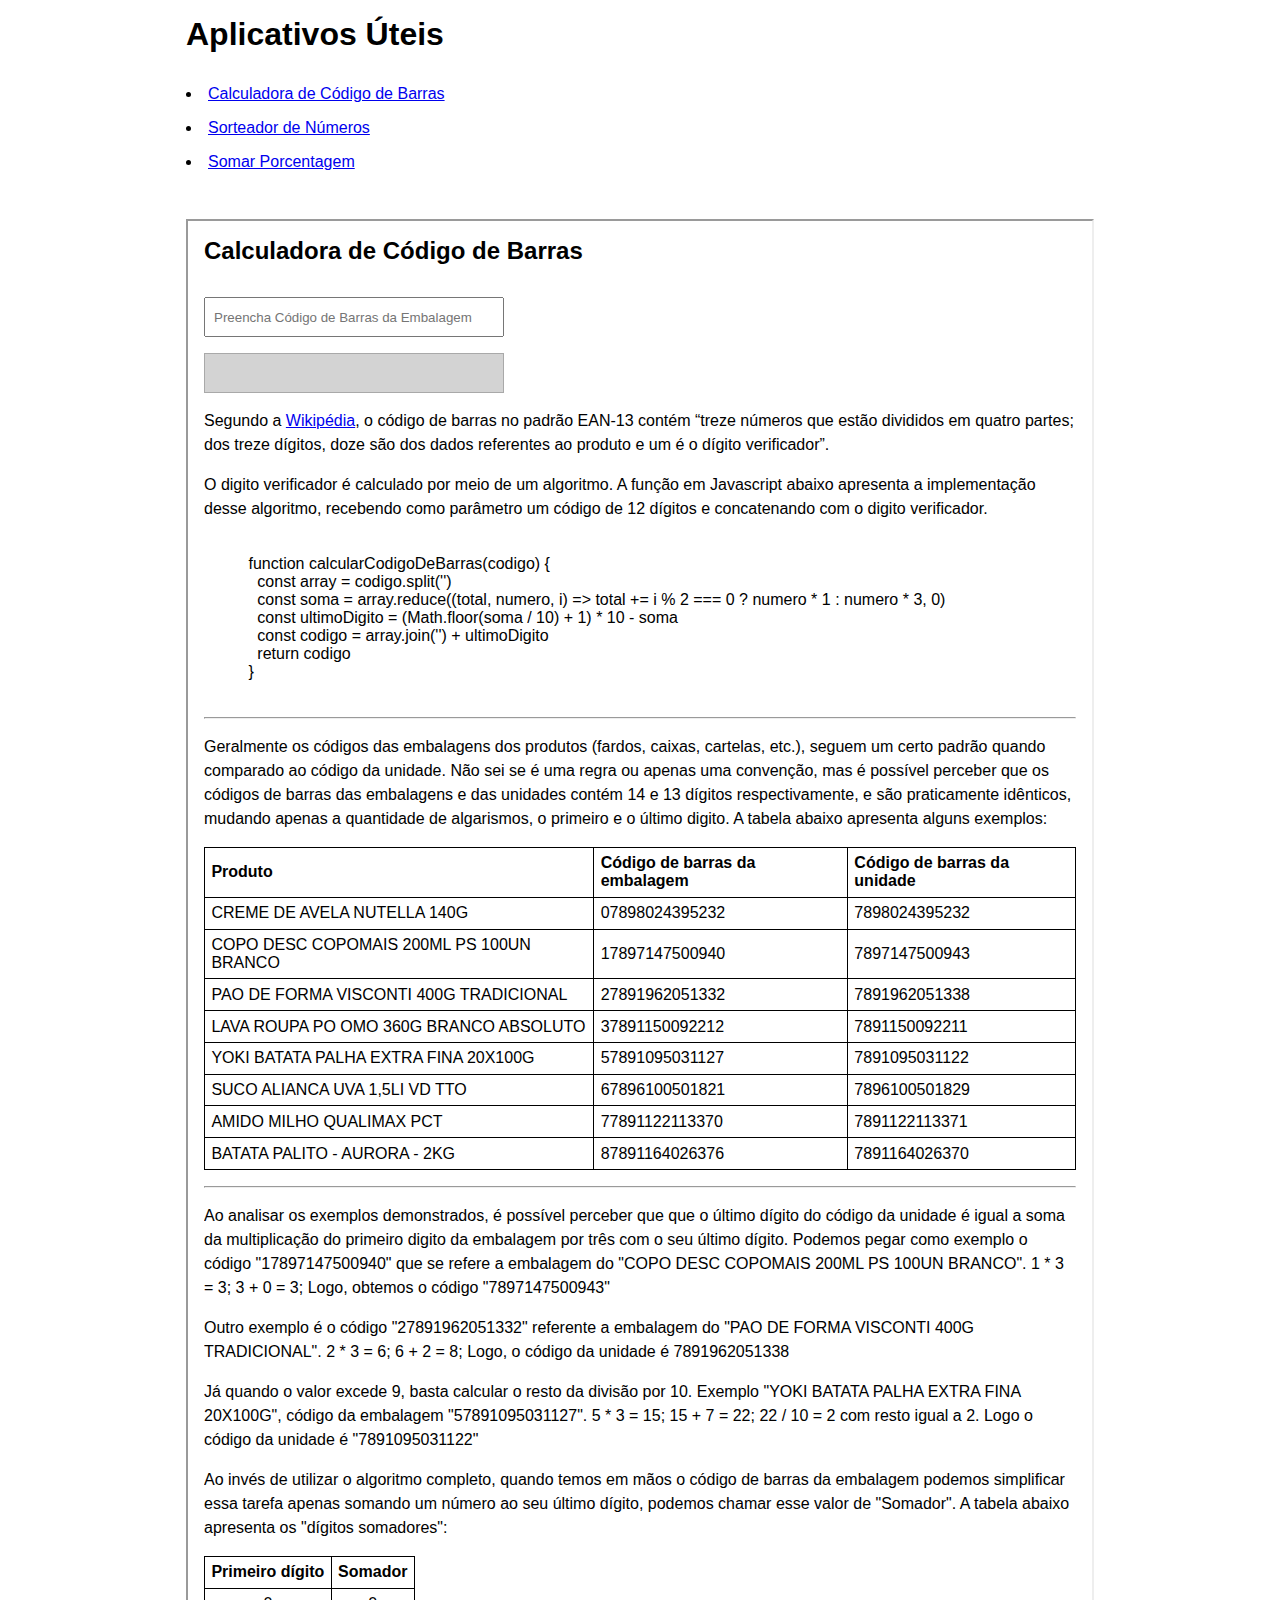
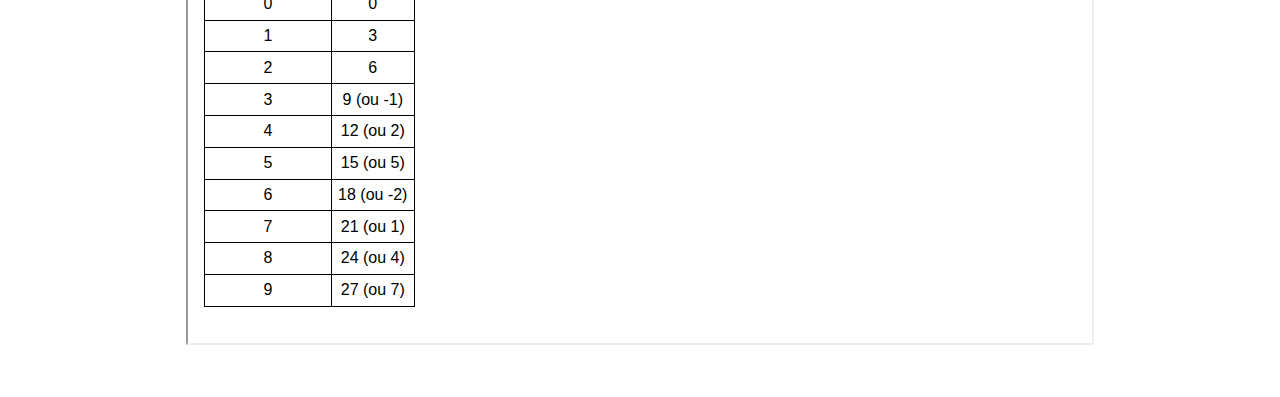
<file: index.html>
<!DOCTYPE html>
<html lang="pt-br">
<head>
  <meta charset="UTF-8">
  <meta name="viewport" content="width=device-width, initial-scale=1.0">
  <title>Apps Úteis</title>
  <link rel="stylesheet" href="./src/styles/global.css">
  <link rel="stylesheet" href="./src/styles/app.css">
</head>
<body>
  <div class="container">
    <header>
      <h1>Aplicativos Úteis</h1>
    </header>
    <main>
      <ul id="appList">
        <li>
          <a href="./src/pages/cod-barras/">Calculadora de Código de Barras</a>
        </li>
        <li>
          <a href="./src/pages/sorteador/">Sorteador de Números</a>
        </li>
        <li>
          <a href="./src/pages/porcentagem/">Somar Porcentagem</a>
        </li>
      </ul>
      <iframe src="./src/pages/cod-barras/"></iframe>
    </main>
  </div>
  <script src="./src/scripts/index.js"></script>
</body>
</html>
</file>
<file: src/styles/global.css>
* {
  padding: 0;
  margin: 0;
  box-sizing: border-box;
  list-style-position: inside;
  font-family: Arial, Helvetica, sans-serif;
}

input, output, button {
  min-height: 40px;
  padding: .5rem;
}

button {
  width: 100%;
  margin: 1rem auto;
}

output {
  background-color: lightgray;
  border: 1px solid darkgray;
  display: block;
}

h2 {
  margin-bottom: 2rem;
}

p, table, hr {
  margin-bottom: 1rem;
}

p {
  line-height: 1.5rem;
}

table, th, td {
  border: 1px solid;
  border-collapse: collapse;
}

thead {
  text-align: left;
}

tr {
  border: 1px solid;
  border-collapse: collapse;
}

td, th {
  padding: .4rem;
}
</file>
<file: src/styles/app.css>
.container {
  max-width: 940px;
  margin: auto;
  padding: 1rem;
}

body {
  font-family: Arial, Helvetica, sans-serif;
}


main {
  margin: 2rem auto;
}

li {
  margin-bottom: 1rem;
}

iframe {
  margin-top: 2rem;
  width: 100%;
  padding: 1rem;
}
</file>
